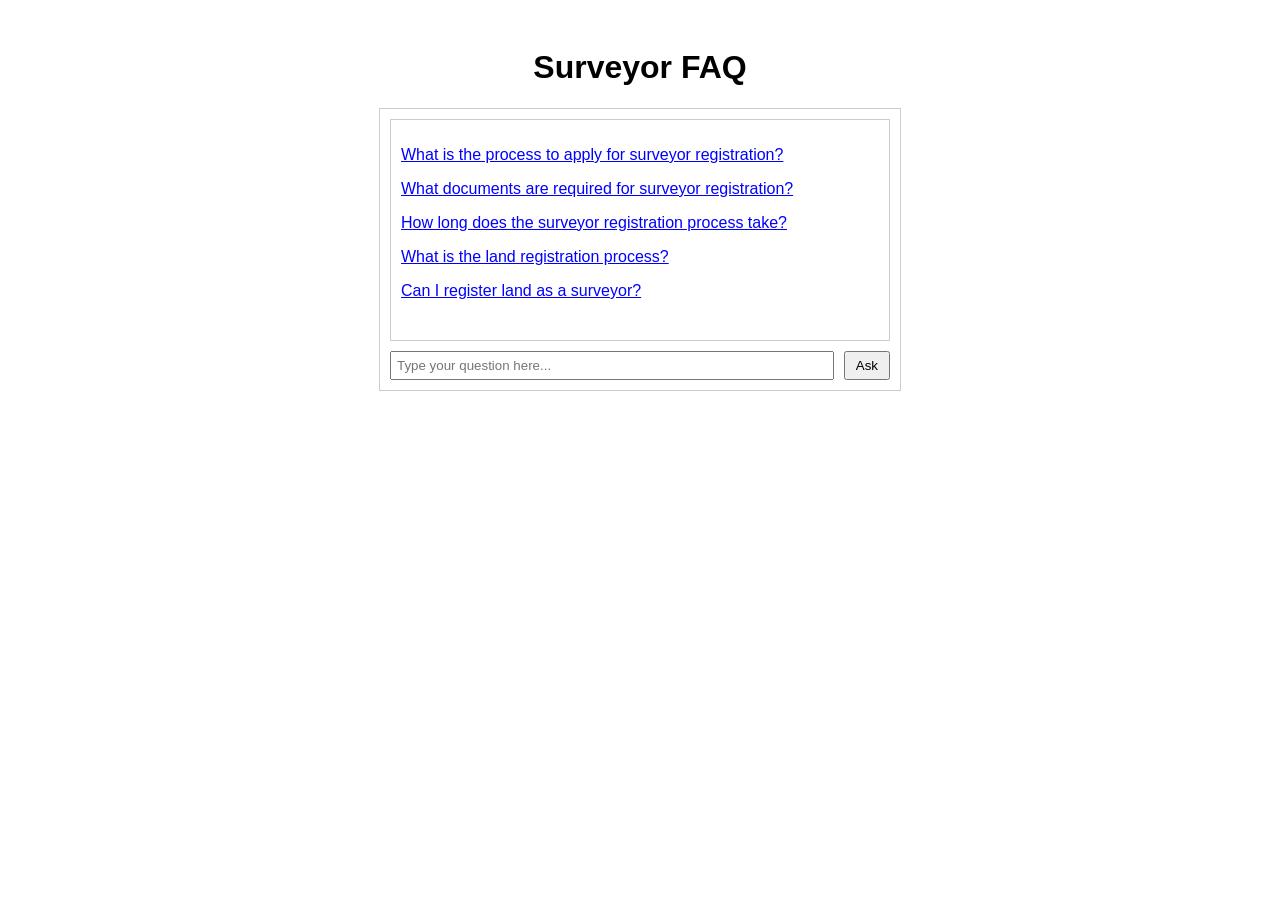
<file: index.html>
<!DOCTYPE html>
<html lang="en">
  <head>
    <title>Surveyor FAQ</title>
    <link rel="stylesheet" type="text/css" href="style.css" />
  </head>
  <body>
    <h1>Surveyor FAQ</h1>
    <div id="chat-container">
      <div id="chat-messages"></div>
      <div id="user-input">
        <input
          type="text"
          id="question-input"
          placeholder="Type your question here..."
        />
        <button id="submit-btn">Ask</button>
      </div>
    </div>
    <script src="./script.js"></script>
  </body>
</html>
</file>
<file: style.css>
body {
  font-family: Arial, sans-serif;
  padding: 20px;
}

h1 {
  text-align: center;
}

#chat-container {
  border: 1px solid #ccc;
  padding: 10px;
  max-width: 500px;
  margin: 0 auto;
}

#chat-messages {
  margin-bottom: 10px;
  height: 200px;
  overflow-y: scroll;
  border: 1px solid #ccc;
  padding: 10px;
}

#user-input {
  display: flex;
}

#question-input {
  flex: 1;
  padding: 5px;
}

#submit-btn {
  padding: 5px 10px;
  margin-left: 10px;
}

.default-question {
  cursor: pointer;
  color: blue;
  text-decoration: underline;
}
</file>
